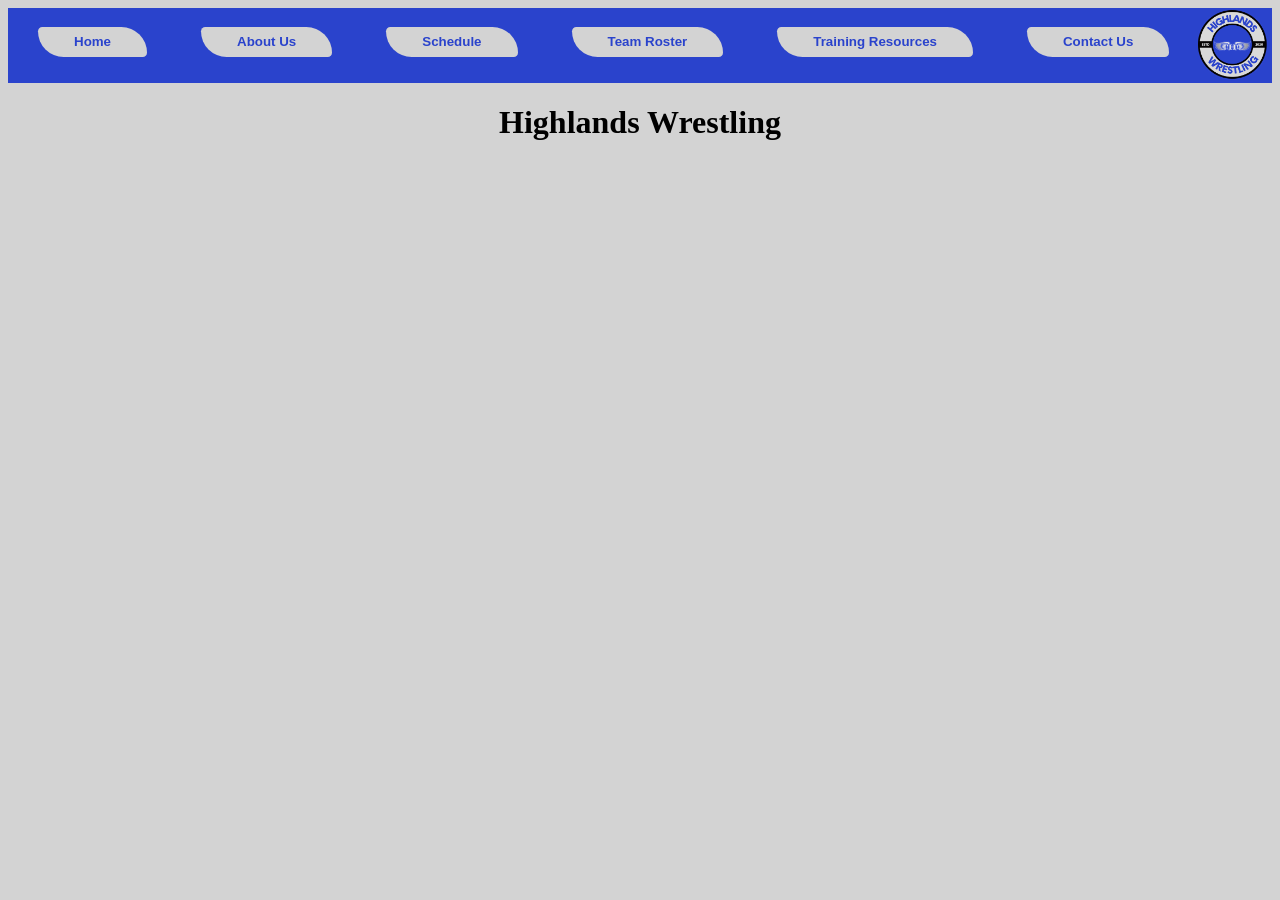
<file: index.html>
<!DOCTYPE html>
<html>
    <head>
    <title>Highlands Wrestling</title>
    </head>

    <div class="nav-container">
        <div class="nav-buttons"> 
          <form action="index.html"><div class="nav-button"><button class="nv-btn" type="submit">Home</button></div></form>
          <form action="aboutus.html"><div class="nav-button"><button class="nv-btn" type="submit">About Us</button></div></form>
          <form action="schedule.html"><div class="nav-button"><button class="nv-btn" type="submit">Schedule</button></div></form>
          <form action="teamroster.html"><div class="nav-button"><button class="nv-btn" type="submit">Team Roster</button></div></form>
          <form action="trainingresources.html"><div class="nav-button"><button class="nv-btn" type="submit">Training Resources</button></div></form>
          <form action="contactus.html"><div class="nav-button"><button class="nv-btn" type="submit">Contact Us</button></div></form>
          <div class="nav-button"><img class="nav-logo" src="Screen Shot 2022-12-02 at 10.09.44 AM.png" width="100%" height="100%"></div>
        </div>
    </div>
        

<link rel="stylesheet" href="stylesheet.css">
   <header>
        <h1 class="center">Highlands Wrestling</h1>
    </header>

   
   

    <main>
        <h2></h2>
    </main>
</file>
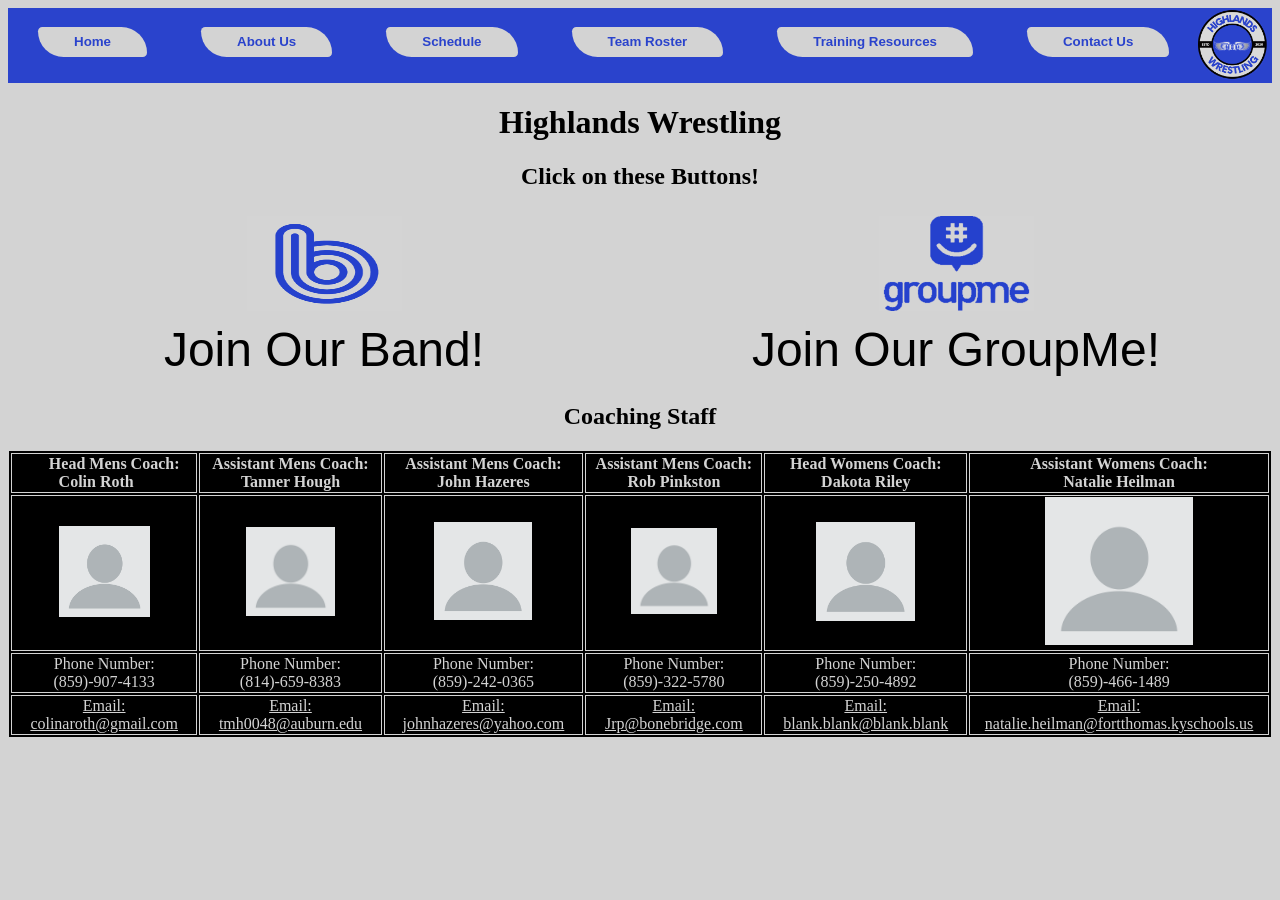
<file: contactus.html>
<!DOCTYPE html>
<html>
    <head>
    <title>Highlands Wrestling</title>
    </head>

    
    <div class="nav-container">
        <div class="nav-buttons"> 
          <form action="index.html"><div class="nav-button"><button class="nv-btn" type="submit">Home</button></div></form>
          <form action="aboutus.html"><div class="nav-button"><button class="nv-btn" type="submit">About Us</button></div></form>
          <form action="schedule.html"><div class="nav-button"><button class="nv-btn" type="submit">Schedule</button></div></form>
          <form action="teamroster.html"><div class="nav-button"><button class="nv-btn" type="submit">Team Roster</button></div></form>
          <form action="trainingresources.html"><div class="nav-button"><button class="nv-btn" type="submit">Training Resources</button></div></form>
          <form action="contactus.html"><div class="nav-button"><button class="nv-btn" type="submit">Contact Us</button></div></form>
          <div class="nav-button"><img class="nav-logo" src="Screen Shot 2022-12-02 at 10.09.44 AM.png" width="100%" height="100%"></div>
        </div>
    </div>
        

<link rel="stylesheet" href="stylesheet.css">
    <header>
        <h1 class="center">Highlands Wrestling</h1>
    </header>

   
   

    <main>

        <h2 class="center">Click on these Buttons!</h2>

        <table class="buttons" width="100%">
            <form action="https://band.us/n/a1af9fDfYeS93" target="_blank"><button class="join" type="submit"><img src="band.png" height="55%" width="25%"><br>Join Our Band!</button></form>
            <form action="https://groupme.com/join_group/71345163/aEkmFY4A" target="_blank"><button class="join" type="submit"><img src="groupme.png" height="55%" width="25%"><br>Join Our GroupMe!</button></form>
        </table>

        <h2 class="center">Coaching Staff</h2>
        
        <table class="Coaches" style="width:100%">
            <tr class="Coaches">
                <div class="coachestable"><th class="Coaches">     Head Mens Coach: <br>Colin Roth    </th></div>
                <div class="coachestable"><th class="Coaches">Assistant Mens Coach: <br>Tanner Hough</th></div>
                <div class="coachestable"><th class="Coaches">Assistant Mens Coach: <br>John Hazeres</th></div>
                <div class="coachestable"><th class="Coaches">Assistant Mens Coach: <br>Rob Pinkston</th></div>
                <div class="coachestable"><th class="Coaches">Head Womens Coach: <br>Dakota Riley</th></div>
                <div class="coachestable"><th class="Coaches">Assistant Womens Coach: <br>Natalie Heilman</th></div>
            </tr> 
            <tr>
                <div class="coachestable"><td class="Coaches"><img src="blank.png" width="50%" height="50%"></td></div>
                <div class="coachestable"><td class="Coaches"><img src="blank.png" width="50%" height="50%"></td></div>
                <div class="coachestable"><td class="Coaches"><img src="blank.png" width="50%" height="50%"></td></div>
                <div class="coachestable"><td class="Coaches"><img src="blank.png" width="50%" height="50%"></td></div>
                <div class="coachestable"><td class="Coaches"><img src="blank.png" width="50%" height="50%"></td></div>
                <div class="coachestable"><td class="Coaches"><img src="blank.png" width="50%" height="50%"></td></div>
            </tr>
            <tr>
                <div class="coachestable"><td class="Coaches">Phone Number: <br>(859)-907-4133</td></div>
                <div class="coachestable"><td class="Coaches">Phone Number: <br>(814)-659-8383</td></div>
                <div class="coachestable"><td class="Coaches">Phone Number: <br>(859)-242-0365</td></div>
                <div class="coachestable"><td class="Coaches">Phone Number: <br>(859)-322-5780</td></div>
                <div class="coachestable"><td class="Coaches">Phone Number: <br>(859)-250-4892</td></div>
                <div class="coachestable"><td class="Coaches">Phone Number: <br>(859)-466-1489</td></div>
            </tr>
            <tr>
                <div class="coachestable"><td class="Coaches"><a href="mailto:colinaroth@gmail.com">Email: colinaroth@gmail.com</a></td></div>
                <div class="coachestable"><td class="Coaches"><a href="mailto:tmh0048@auburn.edu">Email: tmh0048@auburn.edu</a></td></div>
                <div class="coachestable"><td class="Coaches"><a href="mailto:johnhazeres@yahoo.com">Email: johnhazeres@yahoo.com</a></td></div>
                <div class="coachestable"><td class="Coaches"><a href="mailto:Jrp@bonebridge.com">Email: Jrp@bonebridge.com</a></td></div>
                <div class="coachestable"><td class="Coaches"><a href="mailto:Jrp@bonebridge.com">Email: blank.blank@blank.blank</a></td></div>
                <div class="coachestable"><td class="Coaches"><a href="mailto:natalie.heilman@fortthomas.kyschools.us">Email: natalie.heilman@fortthomas.kyschools.us</a></td></div>
            </tr>
        </table>

        

    </main>
</file>
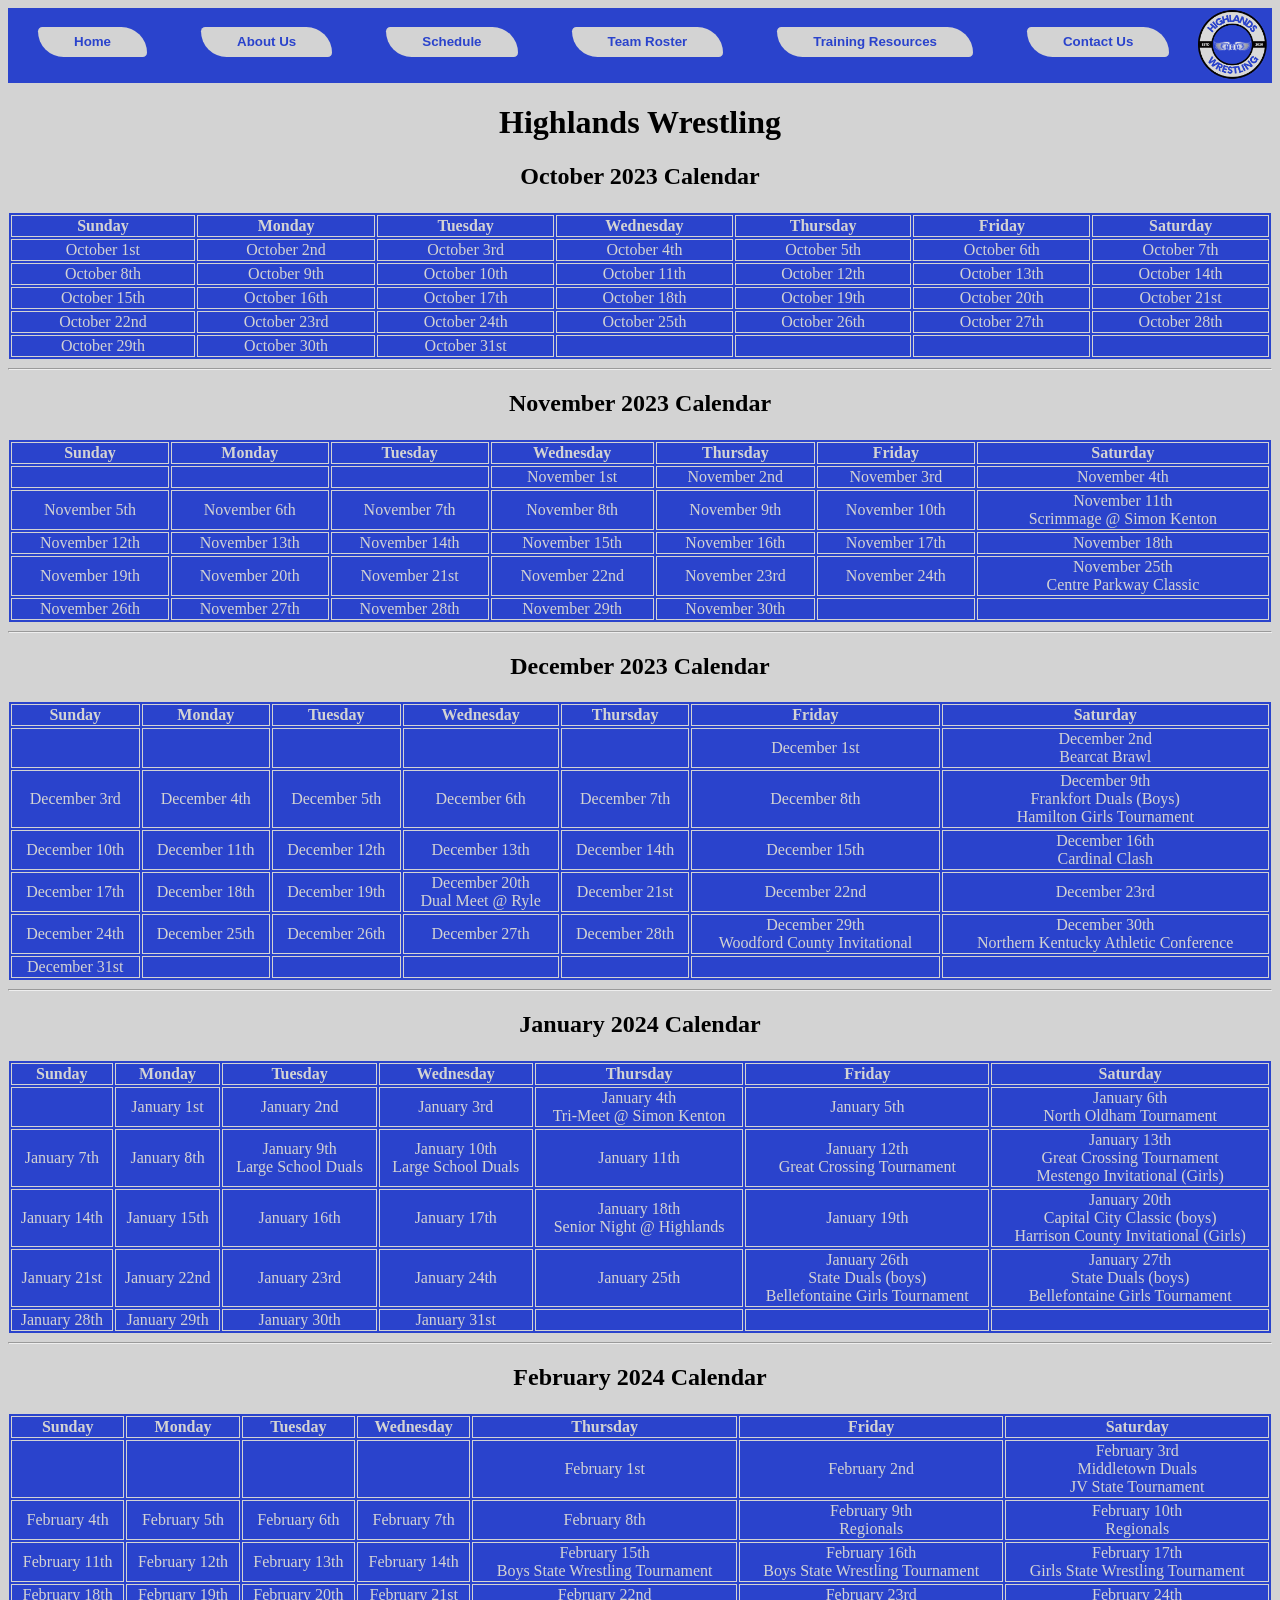
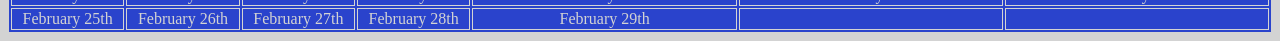
<file: schedule.html>
<!DOCTYPE html>
<html>
    <head>
    <title>Highlands Wrestling</title>
    </head>

    <div class="nav-container">
        <div class="nav-buttons"> 
          <form action="index.html"><div class="nav-button"><button class="nv-btn" type="submit">Home</button></div></form>
          <form action="aboutus.html"><div class="nav-button"><button class="nv-btn" type="submit">About Us</button></div></form>
          <form action="schedule.html"><div class="nav-button"><button class="nv-btn" type="submit">Schedule</button></div></form>
          <form action="teamroster.html"><div class="nav-button"><button class="nv-btn" type="submit">Team Roster</button></div></form>
          <form action="trainingresources.html"><div class="nav-button"><button class="nv-btn" type="submit">Training Resources</button></div></form>
          <form action="contactus.html"><div class="nav-button"><button class="nv-btn" type="submit">Contact Us</button></div></form>
          <div class="nav-button"><img class="nav-logo" src="Screen Shot 2022-12-02 at 10.09.44 AM.png" width="100%" height="100%"></div>
        </div>
    </div>
        

<link rel="stylesheet" href="stylesheet.css">
    <header>
        <h1 class="center">Highlands Wrestling</h1>
    </header>

   
   

    <main>
        <h2 class="center">October 2023 Calendar</h2>
        <table class="daysoftheweek" style="width: 100%;">
            <div class="daysoftheweek">
                <tr class="days">
                    <div class="days"><th class="daysoftheweek">Sunday</th></div>
                    <div class="days"><th class="daysoftheweek">Monday</th></div>
                    <div class="days"><th class="daysoftheweek">Tuesday</th></div>
                    <div class="days"><th class="daysoftheweek">Wednesday</th></div>
                    <div class="days"><th class="daysoftheweek">Thursday</th></div>
                    <div class="days"><th class="daysoftheweek">Friday</th></div>
                    <div class="days"><th class="daysoftheweek">Saturday</th></div>
                </tr>
                <tr>
                    <div class="days"><td class="daysoftheweek">October 1st</td></div>
                    <div class="days"><td class="daysoftheweek">October 2nd</td></div>
                    <div class="days"><td class="daysoftheweek">October 3rd</td></div>
                    <div class="days"><td class="daysoftheweek">October 4th</td></div>
                    <div class="days"><td class="daysoftheweek">October 5th</td></div>
                    <div class="days"><td class="daysoftheweek">October 6th</td></div>
                    <div class="days"><td class="daysoftheweek">October 7th</td></div>
                </tr>
                <tr>
                    <div class="days"><td class="daysoftheweek">October 8th</td></div>
                    <div class="days"><td class="daysoftheweek">October 9th</td></div>
                    <div class="days"><td class="daysoftheweek">October 10th</td></div>
                    <div class="days"><td class="daysoftheweek">October 11th</td></div>
                    <div class="days"><td class="daysoftheweek">October 12th</td></div>
                    <div class="days"><td class="daysoftheweek">October 13th</td></div>
                    <div class="days"><td class="daysoftheweek">October 14th</td></div>
                </tr>
                <tr>
                    <div class="days"><td class="daysoftheweek">October 15th</td></div>
                    <div class="days"><td class="daysoftheweek">October 16th</td></div>
                    <div class="days"><td class="daysoftheweek">October 17th</td></div>
                    <div class="days"><td class="daysoftheweek">October 18th</td></div>
                    <div class="days"><td class="daysoftheweek">October 19th</td></div>
                    <div class="days"><td class="daysoftheweek">October 20th</td></div>
                    <div class="days"><td class="daysoftheweek">October 21st</td></div>
                </tr>
                <tr>
                    <div class="days"><td class="daysoftheweek">October 22nd</td></div>
                    <div class="days"><td class="daysoftheweek">October 23rd</td></div>
                    <div class="days"><td class="daysoftheweek">October 24th</td></div>
                    <div class="days"><td class="daysoftheweek">October 25th</td></div>
                    <div class="days"><td class="daysoftheweek">October 26th</td></div>
                    <div class="days"><td class="daysoftheweek">October 27th</td></div>
                    <div class="days"><td class="daysoftheweek">October 28th</td></div>
                </tr>
                <tr>
                    <div class="days"><td class="daysoftheweek">October 29th</td></div>
                    <div class="days"><td class="daysoftheweek">October 30th</td></div>
                    <div class="days"><td class="daysoftheweek">October 31st</td></div>
                    <div class="days"><td class="daysoftheweek">&nbsp;</td></div>
                    <div class="days"><td class="daysoftheweek">&nbsp;</td></div>
                    <div class="days"><td class="daysoftheweek">&nbsp;</td></div>
                    <div class="days"><td class="daysoftheweek">&nbsp;</td></div>
                </tr>
            </div>
        </table>

        <hr>

        <h2 class="center">November 2023 Calendar</h2>
        <table class="daysoftheweek" style="width: 100%;">
            <div class="daysoftheweek">
                <tr class="days">
                    <div class="days"><th class="daysoftheweek">Sunday</th></div>
                    <div class="days"><th class="daysoftheweek">Monday</th></div>
                    <div class="days"><th class="daysoftheweek">Tuesday</th></div>
                    <div class="days"><th class="daysoftheweek">Wednesday</th></div>
                    <div class="days"><th class="daysoftheweek">Thursday</th></div>
                    <div class="days"><th class="daysoftheweek">Friday</th></div>
                    <div class="days"><th class="daysoftheweek">Saturday</th></div>
                </tr>
                <tr>
                    <div class="days"><td class="daysoftheweek">&nbsp;</td></div>
                    <div class="days"><td class="daysoftheweek">&nbsp;</td></div>
                    <div class="days"><td class="daysoftheweek">&nbsp;</td></div>
                    <div class="days"><td class="daysoftheweek">November 1st</td></div>
                    <div class="days"><td class="daysoftheweek">November 2nd</td></div>
                    <div class="days"><td class="daysoftheweek">November 3rd</td></div>
                    <div class="days"><td class="daysoftheweek">November 4th</td></div>
                </tr>
                <tr>
                    <div class="days"><td class="daysoftheweek">November 5th</td></div>
                    <div class="days"><td class="daysoftheweek">November 6th</td></div>
                    <div class="days"><td class="daysoftheweek">November 7th</td></div>
                    <div class="days"><td class="daysoftheweek">November 8th</td></div>
                    <div class="days"><td class="daysoftheweek">November 9th</td></div>
                    <div class="days"><td class="daysoftheweek">November 10th</td></div>
                    <div class="days"><td class="daysoftheweek">November 11th <br> Scrimmage @ Simon Kenton</td></div>
                </tr>
                <tr>
                    <div class="days"><td class="daysoftheweek">November 12th</td></div>
                    <div class="days"><td class="daysoftheweek">November 13th</td></div>
                    <div class="days"><td class="daysoftheweek">November 14th</td></div>
                    <div class="days"><td class="daysoftheweek">November 15th</td></div>
                    <div class="days"><td class="daysoftheweek">November 16th</td></div>
                    <div class="days"><td class="daysoftheweek">November 17th</td></div>
                    <div class="days"><td class="daysoftheweek">November 18th</td></div>
                </tr>
                <tr>
                    <div class="days"><td class="daysoftheweek">November 19th</td></div>
                    <div class="days"><td class="daysoftheweek">November 20th</td></div>
                    <div class="days"><td class="daysoftheweek">November 21st</td></div>
                    <div class="days"><td class="daysoftheweek">November 22nd</td></div>
                    <div class="days"><td class="daysoftheweek">November 23rd</td></div>
                    <div class="days"><td class="daysoftheweek">November 24th</td></div>
                    <div class="days"><td class="daysoftheweek">November 25th <br> Centre Parkway Classic</td></div>
                </tr>
                <tr>
                    <div class="days"><td class="daysoftheweek">November 26th</td></div>
                    <div class="days"><td class="daysoftheweek">November 27th</td></div>
                    <div class="days"><td class="daysoftheweek">November 28th</td></div>
                    <div class="days"><td class="daysoftheweek">November 29th</td></div>
                    <div class="days"><td class="daysoftheweek">November 30th</td></div>
                    <div class="days"><td class="daysoftheweek">&nbsp;</td></div>
                    <div class="days"><td class="daysoftheweek">&nbsp;</td></div>
                </tr>
            </div>
        </table>

        <hr>

        <h2 class="center">December 2023 Calendar</h2>
        <table class="daysoftheweek" style="width: 100%;">
            <div class="daysoftheweek">
                <tr class="days">
                    <div class="days"><th class="daysoftheweek">Sunday</th></div>
                    <div class="days"><th class="daysoftheweek">Monday</th></div>
                    <div class="days"><th class="daysoftheweek">Tuesday</th></div>
                    <div class="days"><th class="daysoftheweek">Wednesday</th></div>
                    <div class="days"><th class="daysoftheweek">Thursday</th></div>
                    <div class="days"><th class="daysoftheweek">Friday</th></div>
                    <div class="days"><th class="daysoftheweek">Saturday</th></div>
                </tr>
                <tr>
                    <div class="days"><td class="daysoftheweek">&nbsp;</td></div>
                    <div class="days"><td class="daysoftheweek">&nbsp;</td></div>
                    <div class="days"><td class="daysoftheweek">&nbsp;</td></div>
                    <div class="days"><td class="daysoftheweek">&nbsp;</td></div>
                    <div class="days"><td class="daysoftheweek">&nbsp;</td></div>
                    <div class="days"><td class="daysoftheweek">December 1st</td></div>
                    <div class="days"><td class="daysoftheweek">December 2nd <br> Bearcat Brawl</td></div>
                </tr>
                <tr>
                    <div class="days"><td class="daysoftheweek">December 3rd</td></div>
                    <div class="days"><td class="daysoftheweek">December 4th</td></div>
                    <div class="days"><td class="daysoftheweek">December 5th</td></div>
                    <div class="days"><td class="daysoftheweek">December 6th</td></div>
                    <div class="days"><td class="daysoftheweek">December 7th</td></div>
                    <div class="days"><td class="daysoftheweek">December 8th</td></div>
                    <div class="days"><td class="daysoftheweek">December 9th <br> Frankfort Duals (Boys) <br> Hamilton Girls Tournament</td></div>
                </tr>
                <tr>
                    <div class="days"><td class="daysoftheweek">December 10th</td></div>
                    <div class="days"><td class="daysoftheweek">December 11th</td></div>
                    <div class="days"><td class="daysoftheweek">December 12th</td></div>
                    <div class="days"><td class="daysoftheweek">December 13th</td></div>
                    <div class="days"><td class="daysoftheweek">December 14th</td></div>
                    <div class="days"><td class="daysoftheweek">December 15th</td></div>
                    <div class="days"><td class="daysoftheweek">December 16th <br> Cardinal Clash</td></div>
                </tr>
                <tr>
                    <div class="days"><td class="daysoftheweek">December 17th</td></div>
                    <div class="days"><td class="daysoftheweek">December 18th</td></div>
                    <div class="days"><td class="daysoftheweek">December 19th</td></div>
                    <div class="days"><td class="daysoftheweek">December 20th <br> Dual Meet @ Ryle</td></div>
                    <div class="days"><td class="daysoftheweek">December 21st</td></div>
                    <div class="days"><td class="daysoftheweek">December 22nd</td></div>
                    <div class="days"><td class="daysoftheweek">December 23rd</td></div>
                </tr>
                <tr>
                    <div class="days"><td class="daysoftheweek">December 24th</td></div>
                    <div class="days"><td class="daysoftheweek">December 25th</td></div>
                    <div class="days"><td class="daysoftheweek">December 26th</td></div>
                    <div class="days"><td class="daysoftheweek">December 27th</td></div>
                    <div class="days"><td class="daysoftheweek">December 28th</td></div>
                    <div class="days"><td class="daysoftheweek">December 29th <br> Woodford County Invitational</td></div>
                    <div class="days"><td class="daysoftheweek">December 30th <br> Northern Kentucky Athletic Conference</td></div>
                </tr>
                <tr>
                    <div class="days"><td class="daysoftheweek">December 31st</td></div>
                    <div class="days"><td class="daysoftheweek">&nbsp;</td></div>
                    <div class="days"><td class="daysoftheweek">&nbsp;</td></div>
                    <div class="days"><td class="daysoftheweek">&nbsp;</td></div>
                    <div class="days"><td class="daysoftheweek">&nbsp;</td></div>
                    <div class="days"><td class="daysoftheweek">&nbsp;</td></div>
                    <div class="days"><td class="daysoftheweek">&nbsp;</td></div>
                </tr>
            </div>
        </table>

        <hr>

        <h2 class="center">January 2024 Calendar</h2>
        <table class="daysoftheweek" style="width: 100%;">
            <div class="daysoftheweek">
                <tr class="days">
                    <div class="days"><th class="daysoftheweek">Sunday</th></div>
                    <div class="days"><th class="daysoftheweek">Monday</th></div>
                    <div class="days"><th class="daysoftheweek">Tuesday</th></div>
                    <div class="days"><th class="daysoftheweek">Wednesday</th></div>
                    <div class="days"><th class="daysoftheweek">Thursday</th></div>
                    <div class="days"><th class="daysoftheweek">Friday</th></div>
                    <div class="days"><th class="daysoftheweek">Saturday</th></div>
                </tr>
                <tr>
                    <div class="days"><td class="daysoftheweek">&nbsp;</td></div>
                    <div class="days"><td class="daysoftheweek">January 1st</td></div>
                    <div class="days"><td class="daysoftheweek">January 2nd</td></div>
                    <div class="days"><td class="daysoftheweek">January 3rd</td></div>
                    <div class="days"><td class="daysoftheweek">January 4th <br> Tri-Meet @ Simon Kenton</td></div>
                    <div class="days"><td class="daysoftheweek">January 5th</td></div>
                    <div class="days"><td class="daysoftheweek">January 6th <br> North Oldham Tournament</td></div>
                </tr>
                <tr>
                    <div class="days"><td class="daysoftheweek">January 7th</td></div>
                    <div class="days"><td class="daysoftheweek">January 8th</td></div>
                    <div class="days"><td class="daysoftheweek">January 9th <br> Large School Duals</td></div>
                    <div class="days"><td class="daysoftheweek">January 10th <br> Large School Duals</td></div>
                    <div class="days"><td class="daysoftheweek">January 11th</td></div>
                    <div class="days"><td class="daysoftheweek">January 12th <br> Great Crossing Tournament</td></div>
                    <div class="days"><td class="daysoftheweek">January 13th <br> Great Crossing Tournament <br> Mestengo Invitational (Girls)</td></div>
                </tr>
                <tr>
                    <div class="days"><td class="daysoftheweek">January 14th</td></div>
                    <div class="days"><td class="daysoftheweek">January 15th</td></div>
                    <div class="days"><td class="daysoftheweek">January 16th</td></div>
                    <div class="days"><td class="daysoftheweek">January 17th</td></div>
                    <div class="days"><td class="daysoftheweek">January 18th <br> Senior Night @ Highlands</td></div>
                    <div class="days"><td class="daysoftheweek">January 19th</td></div>
                    <div class="days"><td class="daysoftheweek">January 20th <br> Capital City Classic (boys) <br> Harrison County Invitational (Girls)</td></div>
                </tr>
                <tr>
                    <div class="days"><td class="daysoftheweek">January 21st</td></div>
                    <div class="days"><td class="daysoftheweek">January 22nd</td></div>
                    <div class="days"><td class="daysoftheweek">January 23rd</td></div>
                    <div class="days"><td class="daysoftheweek">January 24th</td></div>
                    <div class="days"><td class="daysoftheweek">January 25th</td></div>
                    <div class="days"><td class="daysoftheweek">January 26th <br> State Duals (boys) <br> Bellefontaine Girls Tournament</td></div>
                    <div class="days"><td class="daysoftheweek">January 27th <br> State Duals (boys) <br> Bellefontaine Girls Tournament</td></div>
                </tr>
                <tr>
                    <div class="days"><td class="daysoftheweek">January 28th</td></div>
                    <div class="days"><td class="daysoftheweek">January 29th</td></div>
                    <div class="days"><td class="daysoftheweek">January 30th</td></div>
                    <div class="days"><td class="daysoftheweek">January 31st</td></div>
                    <div class="days"><td class="daysoftheweek">&nbsp;</td></div>
                    <div class="days"><td class="daysoftheweek">&nbsp;</td></div>
                    <div class="days"><td class="daysoftheweek">&nbsp;</td></div>
                </tr>
            </div>
        </table>

        <hr>

        <h2 class="center">February 2024 Calendar</h2>
        <table class="daysoftheweek" style="width: 100%;">
            <div class="daysoftheweek">
                <tr class="days">
                    <div class="days"><th class="daysoftheweek">Sunday</th></div>
                    <div class="days"><th class="daysoftheweek">Monday</th></div>
                    <div class="days"><th class="daysoftheweek">Tuesday</th></div>
                    <div class="days"><th class="daysoftheweek">Wednesday</th></div>
                    <div class="days"><th class="daysoftheweek">Thursday</th></div>
                    <div class="days"><th class="daysoftheweek">Friday</th></div>
                    <div class="days"><th class="daysoftheweek">Saturday</th></div>
                </tr>
                <tr>
                    <div class="days"><td class="daysoftheweek">&nbsp;</td></div>
                    <div class="days"><td class="daysoftheweek">&nbsp;</td></div>
                    <div class="days"><td class="daysoftheweek">&nbsp;</td></div>
                    <div class="days"><td class="daysoftheweek">&nbsp;</td></div>
                    <div class="days"><td class="daysoftheweek">February 1st</td></div>
                    <div class="days"><td class="daysoftheweek">February 2nd</td></div>
                    <div class="days"><td class="daysoftheweek">February 3rd <br> Middletown Duals <br> JV State Tournament</td></div>
                </tr>
                <tr>
                    <div class="days"><td class="daysoftheweek">February 4th</td></div>
                    <div class="days"><td class="daysoftheweek">February 5th</td></div>
                    <div class="days"><td class="daysoftheweek">February 6th</td></div>
                    <div class="days"><td class="daysoftheweek">February 7th</td></div>
                    <div class="days"><td class="daysoftheweek">February 8th</td></div>
                    <div class="days"><td class="daysoftheweek">February 9th <br> Regionals</td></div>
                    <div class="days"><td class="daysoftheweek">February 10th <br> Regionals</td></div>
                </tr>
                <tr>
                    <div class="days"><td class="daysoftheweek">February 11th</td></div>
                    <div class="days"><td class="daysoftheweek">February 12th</td></div>
                    <div class="days"><td class="daysoftheweek">February 13th</td></div>
                    <div class="days"><td class="daysoftheweek">February 14th</td></div>
                    <div class="days"><td class="daysoftheweek">February 15th <br> Boys State Wrestling Tournament</td></div>
                    <div class="days"><td class="daysoftheweek">February 16th <br> Boys State Wrestling Tournament</td></div>
                    <div class="days"><td class="daysoftheweek">February 17th <br> Girls State Wrestling Tournament</td></div>
                </tr>
                <tr>
                    <div class="days"><td class="daysoftheweek">February 18th</td></div>
                    <div class="days"><td class="daysoftheweek">February 19th</td></div>
                    <div class="days"><td class="daysoftheweek">February 20th</td></div>
                    <div class="days"><td class="daysoftheweek">February 21st</td></div>
                    <div class="days"><td class="daysoftheweek">February 22nd</td></div>
                    <div class="days"><td class="daysoftheweek">February 23rd</td></div>
                    <div class="days"><td class="daysoftheweek">February 24th</td></div>
                </tr>
                <tr>
                    <div class="days"><td class="daysoftheweek">February 25th</td></div>
                    <div class="days"><td class="daysoftheweek">February 26th</td></div>
                    <div class="days"><td class="daysoftheweek">February 27th</td></div>
                    <div class="days"><td class="daysoftheweek">February 28th</td></div>
                    <div class="days"><td class="daysoftheweek">February 29th</td></div>
                    <div class="days"><td class="daysoftheweek">&nbsp;</td></div>
                    <div class="days"><td class="daysoftheweek">&nbsp;</td></div>
                </tr>
            </div>
        </table>
    </main>
</file>
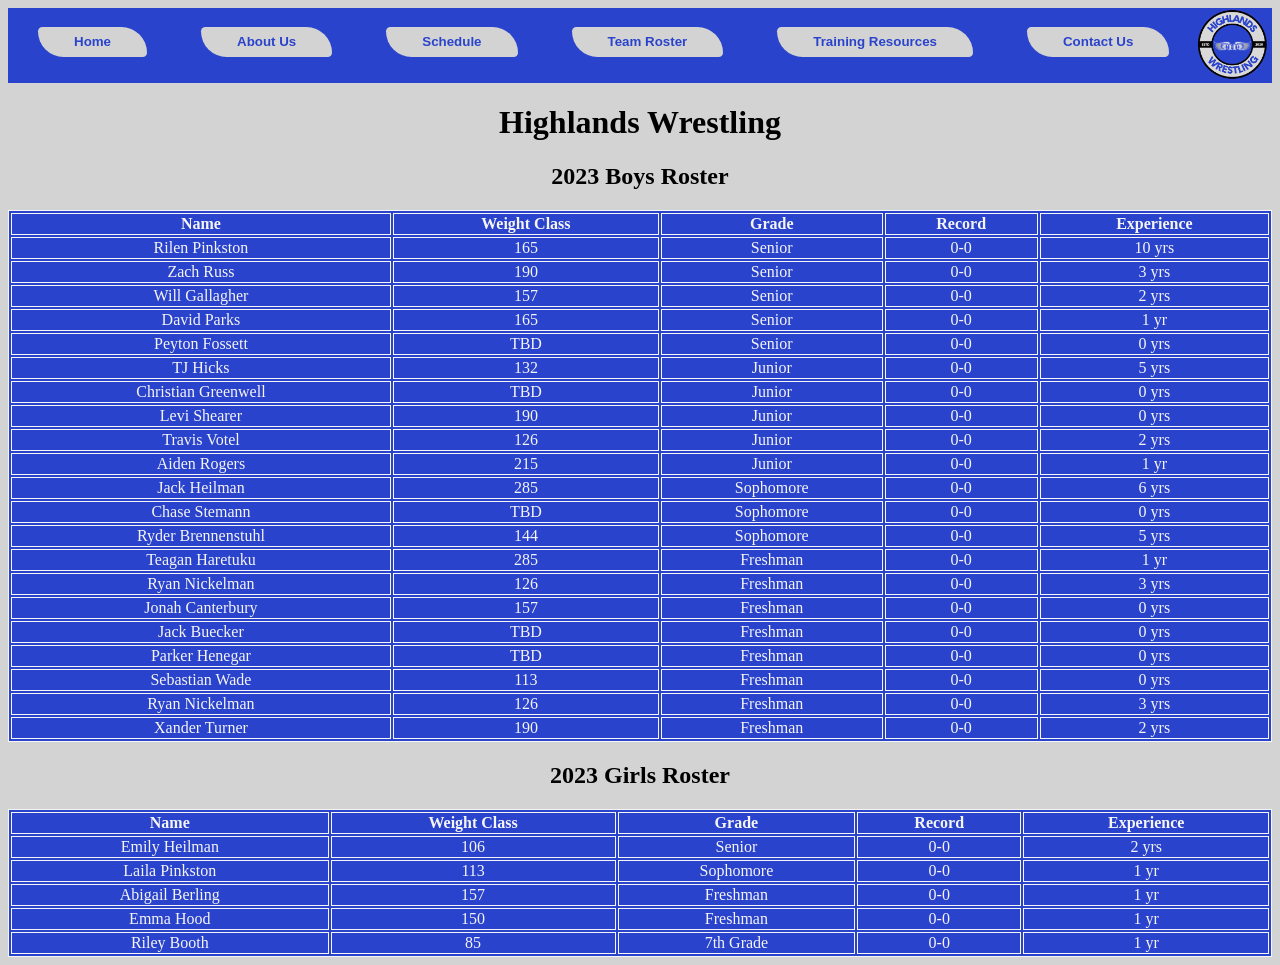
<file: teamroster.html>
<!DOCTYPE html>
<html>
    <head>
    <title>Highlands Wrestling</title>
    </head>

    <div class="nav-container">
        <div class="nav-buttons"> 
          <form action="index.html"><div class="nav-button"><button class="nv-btn" type="submit">Home</button></div></form>
          <form action="aboutus.html"><div class="nav-button"><button class="nv-btn" type="submit">About Us</button></div></form>
          <form action="schedule.html"><div class="nav-button"><button class="nv-btn" type="submit">Schedule</button></div></form>
          <form action="teamroster.html"><div class="nav-button"><button class="nv-btn" type="submit">Team Roster</button></div></form>
          <form action="trainingresources.html"><div class="nav-button"><button class="nv-btn" type="submit">Training Resources</button></div></form>
          <form action="contactus.html"><div class="nav-button"><button class="nv-btn" type="submit">Contact Us</button></div></form>
          <div class="nav-button"><img class="nav-logo" src="Screen Shot 2022-12-02 at 10.09.44 AM.png" width="100%" height="100%"></div>
        </div>
    </div>
        

<link rel="stylesheet" href="stylesheet.css">
    <header>
        <h1 class="center">Highlands Wrestling</h1>
    </header>

   
   

    <main>
        <h2 class="center">2023 Boys Roster</h2>
        <table class="Roster" style="width:100%">
            <tr class="Roster">
                
                <th class="Roster">Name</th>
                <th class="Roster">Weight Class</th>
                <th class="Roster">Grade</th>
                <th class="Roster">Record</th>
                <th class="Roster">Experience</th>
            </tr>
            <tr class="Roster">
                <td class="Roster">Rilen Pinkston</td>
                <td class="Roster">165</td>
                <td class="Roster">Senior</td>
                <td class="Roster">0-0</td>
                <td class="Roster">10 yrs</td>
            </tr>
            <tr>
                <td class="Roster">Zach Russ</td>
                <td class="Roster">190</td>
                <td class="Roster">Senior</td>
                <td class="Roster">0-0</td>
                <td class="Roster">3 yrs</td>
            </tr>
            <tr class="Roster">
                <td class="Roster">Will Gallagher</td>
                <td class="Roster">157</td>
                <td class="Roster">Senior</td>
                <td class="Roster">0-0</td>
                <td class="Roster">2 yrs</td>
            </tr>
            <tr>
                <td class="Roster">David Parks</td>
                <td class="Roster">165</td>
                <td class="Roster">Senior</td>
                <td class="Roster">0-0</td>
                <td class="Roster">1 yr</td>
            </tr>
            <tr class="Roster">
                <td class="Roster">Peyton Fossett</td>
                <td class="Roster">TBD</td>
                <td class="Roster">Senior</td>
                <td class="Roster">0-0</td>
                <td class="Roster">0 yrs</td>
            </tr>
            <tr class="Roster">
                <td class="Roster">TJ Hicks</td>
                <td class="Roster">132</td>
                <td class="Roster">Junior</td>
                <td class="Roster">0-0</td>
                <td class="Roster">5 yrs</td>
            </tr>
            <tr class="Roster">
                <td class="Roster">Christian Greenwell</td>
                <td class="Roster">TBD</td>
                <td class="Roster">Junior</td>
                <td class="Roster">0-0</td>
                <td class="Roster">0 yrs</td>
            </tr>
            <tr class="Roster">
                <td class="Roster">Levi Shearer</td>
                <td class="Roster">190</td>
                <td class="Roster">Junior</td>
                <td class="Roster">0-0</td>
                <td class="Roster">0 yrs</td>
            </tr>
            <tr class="Roster">
                <td class="Roster" >Travis Votel</td>
                <td class="Roster">126</td>
                <td class="Roster">Junior</td>
                <td class="Roster">0-0</td>
                <td class="Roster">2 yrs</td>
            </tr>
            <tr class="Roster">
                <td class="Roster">Aiden Rogers</td>
                <td class="Roster">215</td>
                <td class="Roster">Junior</td>
                <td class="Roster">0-0</td>
                <td class="Roster">1 yr</td>
            </tr>
            <tr class="Roster">
                <td class="Roster">Jack Heilman</td>
                <td class="Roster">285</td>
                <td class="Roster">Sophomore</td>
                <td class="Roster">0-0</td>
                <td class="Roster">6 yrs</td>
            </tr>
            <tr class="Roster">
                <td class="Roster">Chase Stemann</td>
                <td class="Roster">TBD</td>
                <td class="Roster">Sophomore</td>
                <td class="Roster">0-0</td>
                <td class="Roster">0 yrs</td>
            </tr>
            <tr class="Roster">
                <td class="Roster">Ryder Brennenstuhl</td>
                <td class="Roster">144</td>
                <td class="Roster">Sophomore</td>
                <td class="Roster">0-0</td>
                <td class="Roster">5 yrs</td>
            </tr>
            <tr class="Roster">
                <td class="Roster">Teagan Haretuku</td>
                <td class="Roster">285</td>
                <td class="Roster">Freshman</td>
                <td class="Roster">0-0</td>
                <td class="Roster">1 yr</td>
            </tr>
            <tr class="Roster">
                <td class="Roster">Ryan Nickelman</td>
                <td class="Roster">126</td>
                <td class="Roster">Freshman</td>
                <td class="Roster">0-0</td>
                <td class="Roster">3 yrs</td>
            </tr>
            <tr class="Roster">
                <td class="Roster">Jonah Canterbury</td>
                <td class="Roster">157</td>
                <td class="Roster">Freshman</td>
                <td class="Roster">0-0</td>
                <td class="Roster">0 yrs</td>
            </tr>
            <tr class="Roster">
                <td class="Roster">Jack Buecker</td>
                <td class="Roster">TBD</td>
                <td class="Roster">Freshman</td>
                <td class="Roster">0-0</td>
                <td class="Roster">0 yrs</td>
            </tr>
            <tr class="Roster">
                <td class="Roster">Parker Henegar</td>
                <td class="Roster">TBD</td>
                <td class="Roster">Freshman</td>
                <td class="Roster">0-0</td>
                <td class="Roster">0 yrs</td>
            </tr>
            <tr class="Roster">
                <td class="Roster">Sebastian Wade</td>
                <td class="Roster">113</td>
                <td class="Roster">Freshman</td>
                <td class="Roster">0-0</td>
                <td class="Roster">0 yrs</td>
            </tr>
            <tr class="Roster">
                <td class="Roster">Ryan Nickelman</td>
                <td class="Roster">126</td>
                <td class="Roster">Freshman</td>
                <td class="Roster">0-0</td>
                <td class="Roster">3 yrs</td>
            </tr>
            <tr class="Roster">
                <td class="Roster">Xander Turner</td> 
                <td class="Roster">190</td>
                <td class="Roster">Freshman</td>
                <td class="Roster">0-0</td>
                <td class="Roster">2 yrs</td>
            </tr>



        </table>
        <h2 class="center">2023 Girls Roster</h2>
        <table class="Roster" style="width:100%">
            <tr class="Roster">
                
                <th class="Roster">Name</th>
                <th class="Roster">Weight Class</th>
                <th class="Roster">Grade</th>
                <th class="Roster">Record</th>
                <th class="Roster">Experience</th>
            </tr>
            <tr class="Roster">
                <td class="Roster">Emily Heilman</td>
                <td class="Roster">106</td>
                <td class="Roster">Senior</td>
                <td class="Roster">0-0</td>
                <td class="Roster">2 yrs</td>
            </tr>
            <tr class="Roster">
                <td class="Roster">Laila Pinkston</td>
                <td class="Roster">113</td>
                <td class="Roster">Sophomore</td>
                <td class="Roster">0-0</td>
                <td class="Roster">1 yr</td>
            </tr>
            <tr class="Roster">
                <td class="Roster">Abigail Berling</td>
                <td class="Roster">157</td>
                <td class="Roster">Freshman</td>
                <td class="Roster">0-0</td>
                <td class="Roster">1 yr</td>
            </tr>
            <tr class="Roster">
                <td class="Roster">Emma Hood</td>
                <td class="Roster">150</td>
                <td class="Roster">Freshman</td>
                <td class="Roster">0-0</td>
                <td class="Roster">1 yr</td>
            </tr>
            <tr class="Roster">
                <td class="Roster">Riley Booth</td>
                <td class="Roster">85</td>
                <td class="Roster">7th Grade</td>
                <td class="Roster">0-0</td>
                <td class="Roster">1 yr</td>
            </tr>
        </table>
    </main>
</file>
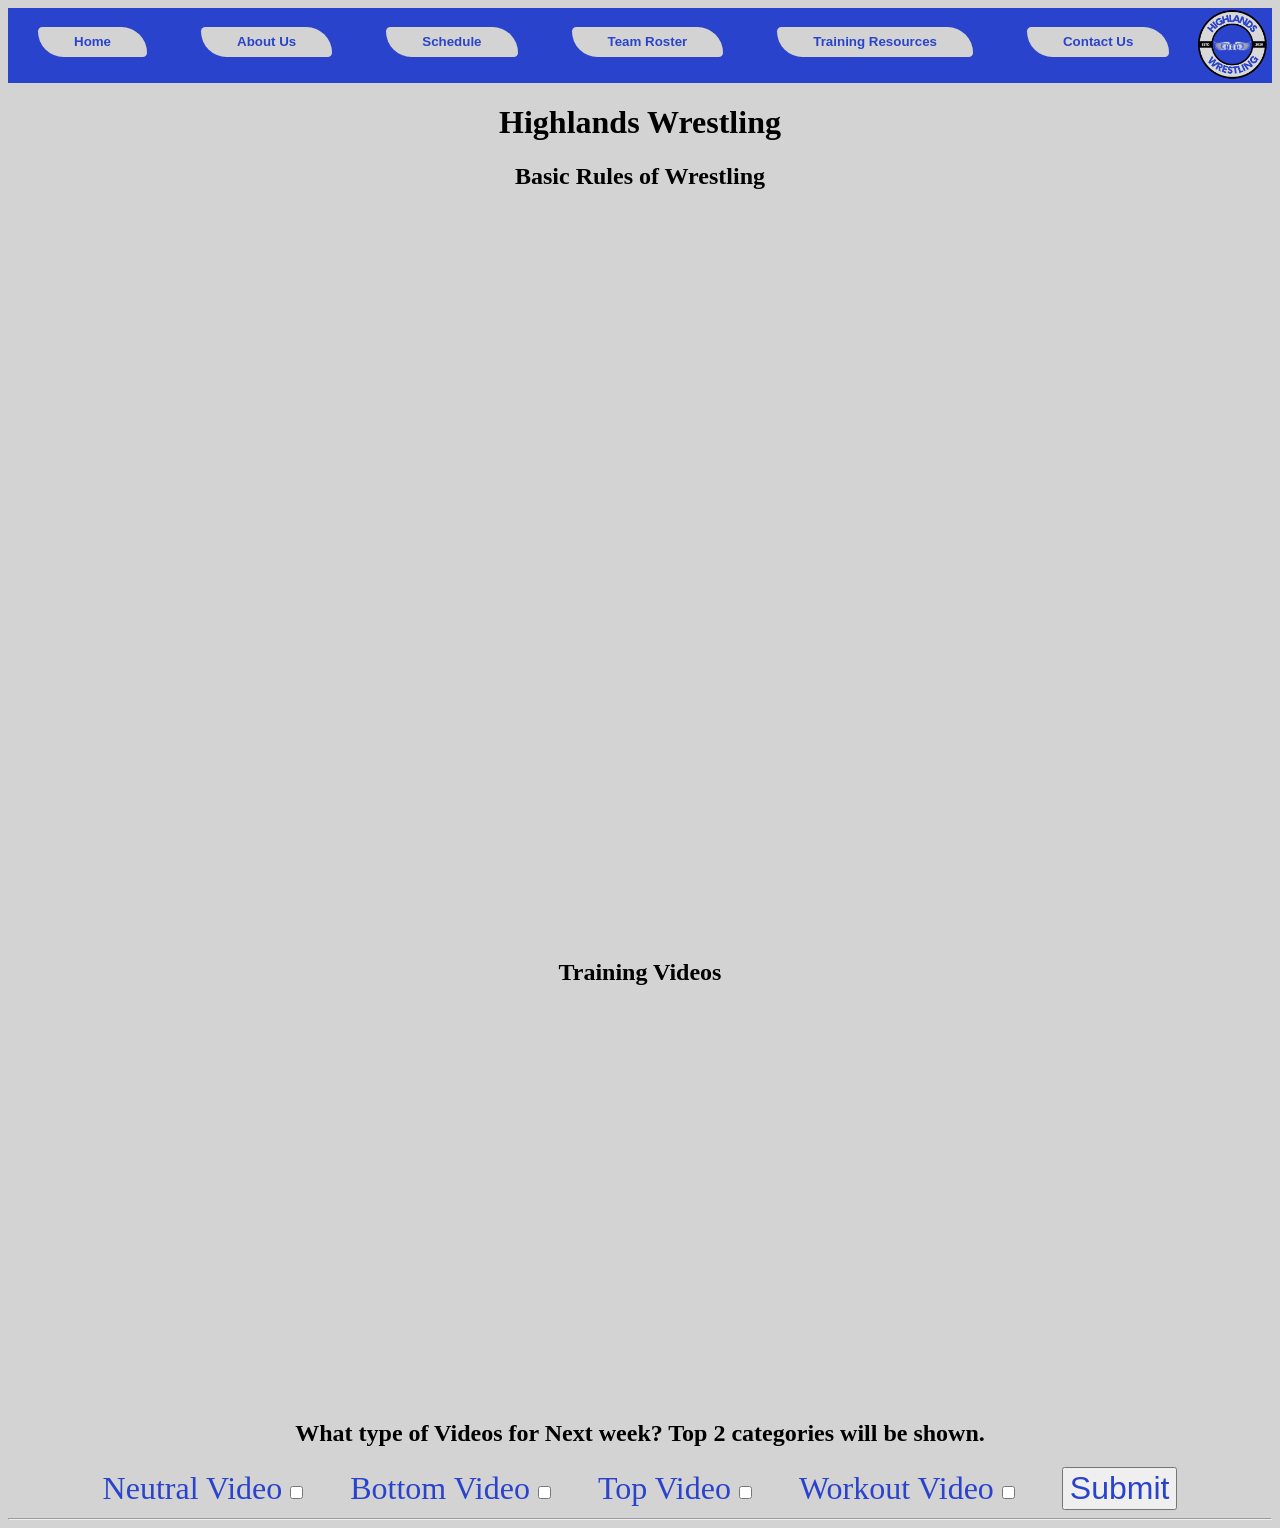
<file: trainingresources.html>
<!DOCTYPE html>
<html>
    <head>
    <title>Highlands Wrestling</title>
    </head>

    <div class="nav-container">
        <div class="nav-buttons"> 
          <form action="index.html"><div class="nav-button"><button class="nv-btn" type="submit">Home</button></div></form>
          <form action="aboutus.html"><div class="nav-button"><button class="nv-btn" type="submit">About Us</button></div></form>
          <form action="schedule.html"><div class="nav-button"><button class="nv-btn" type="submit">Schedule</button></div></form>
          <form action="teamroster.html"><div class="nav-button"><button class="nv-btn" type="submit">Team Roster</button></div></form>
          <form action="trainingresources.html"><div class="nav-button"><button class="nv-btn" type="submit">Training Resources</button></div></form>
          <form action="contactus.html"><div class="nav-button"><button class="nv-btn" type="submit">Contact Us</button></div></form>
          <div class="nav-button"><img class="nav-logo" src="Screen Shot 2022-12-02 at 10.09.44 AM.png" width="100%" height="100%"></div>
        </div>
    </div>
        

<link rel="stylesheet" href="stylesheet.css">
    <header>
        <h1 class="center">Highlands Wrestling</h1>
    </header>

   
   

    <main>
        <h2 class="center">Basic Rules of Wrestling</h2>
        <div class="container">
        <iframe class="embeddedvideo" src="https://www.youtube.com/embed/GbWB1mPa69c?si=jido_6ijvq6tW7hs" title="YouTube video player" frameborder="0" allow="accelerometer; autoplay; clipboard-write; encrypted-media; gyroscope; picture-in-picture; web-share" allowfullscreen></iframe>
        </div>

        <br>

        <h2 class="center">Training Videos</h2>

            <table style="width: 100%;">
                <tr>
                    <th>
                        <div class="container">
                        <iframe class="embeddedvideo" src="https://www.youtube.com/embed/qkquPGo4lzA?si=rNkxTlF4XuCWNwGm" title="YouTube video player" frameborder="0" allow="accelerometer; autoplay; clipboard-write; encrypted-media; gyroscope; picture-in-picture; web-share" allowfullscreen></iframe></th>
                        </div>
                    </th>
                    <th>
                        <div class="container">
                        <iframe class="embeddedvideo" src="https://www.youtube.com/embed/bvPUSWbczSw?si=sjw8HU4Fa--oO2VF" title="YouTube video player" frameborder="0" allow="accelerometer; autoplay; clipboard-write; encrypted-media; gyroscope; picture-in-picture; web-share" allowfullscreen></iframe></th>
                        </div>
                    </th>
                </tr>
            </table>
<br>
<br>
    <div class="formcontainer">

        <h2 class="center">What type of Videos for Next week? Top 2 categories will be shown.</h2>

        <form class="center" class="feedback" action="">
            <label class="feedback" for="helpful">Neutral Video</label>
            <input class="feedback" type="checkbox" id="helpful" name="helpful">
            &nbsp;&nbsp;&nbsp;&nbsp;&nbsp;&nbsp;&nbsp;&nbsp;&nbsp;
            <label class="feedback" for="nothelpful">Bottom Video</label>
            <input class="feedback" type="checkbox" id="nothelpful" name="nothelpful">
            &nbsp;&nbsp;&nbsp;&nbsp;&nbsp;&nbsp;&nbsp;&nbsp;&nbsp;
            <label class="feedback" for="trashvideos">Top Video</label>
            <input class="feedback" type="checkbox" id="trashvideos" name="trashvideos">
            &nbsp;&nbsp;&nbsp;&nbsp;&nbsp;&nbsp;&nbsp;&nbsp;&nbsp;
            <label class="feedback" for="trashvideos">Workout Video</label>
            <input class="feedback" type="checkbox" id="trashvideos" name="trashvideos">
            &nbsp;&nbsp;&nbsp;&nbsp;&nbsp;&nbsp;&nbsp;&nbsp;&nbsp;
            <input class="feedback" type="submit" value="Submit">
        </form>
    </div>

    <hr>
    </main>
</file>
<file: stylesheet.css>
body {
        background-color: lightgray;
    }
  
  .nav-container{
    display: flex;
    width: 100%;
    height: 75px;
    top: 0px;
    background-color: #2a43cc;
  }

  .nav-buttons{
    display: inline-flex;
    flex-basis: 100%;
    justify-content: space-between;
  }

  .nv-btn{
    background-color: lightgrey;
    border: transparent;
    border-radius: 5px 30px;
    min-width: 100%;
    min-height: 30px;
    color: #2a43cc;   
    margin-left: 30px;
    margin-right: 30px;
    margin-top: 18.75px;
  }
  
  .nv-log{
    background-color: #2a43cc;
    border: transparent;
    border-radius: 5px 30px;
    float: right;
    margin-right: 25px;
    transform: translateY(-100%)
  }
  
  .nv-btn, .nv-log{
    font-weight: bold;
  }
  
  .nv-btn:hover, .nv-log:hover{
    background-color: whitesmoke;
    box-shadow: 10px 10px 25px black;
  }

  .Roster {
    background-color: #2a43cc;
    color: whitesmoke;
    text-align: center;
    border: 1px solid whitesmoke;
  }

  colgroup {
    box-sizing: content-box 20%; 
  }

  .Coaches {
    background-color: black;
    color: lightgrey;
    text-align: center;
    border: 1px solid lightgrey;
  }

  .join {
    background-color: lightgrey;
    text-align: center;
    font-size: 48px;
    width: 50%;
    height: 173.63px;
    border: transparent;
  }

  .daysoftheweek {
    background-color: #2a43cc;
    color: lightgrey;
    text-align: center;
    border: 1px solid lightgrey;
  }

  .days {
    max-width: 16.667%;
  }

  .center {
    text-align: center;
    align-content: center;
    align-items: center;
  }

  .feedback {
    font-size: xx-large;
    color: #2a43cc;
  }

  .formcontainer{
    padding: 0%;
    margin: 0%;
    border: 0%;
  }

  .floatleft {
    float: left;
  }

  .floatright {
    float: right;
  }

  .container {
    position: relative;
    width: 100%;
    overflow: hidden;
    padding-top: 56.25%;
  }

  .embeddedvideo {
    position: absolute;
    top: 0;
    left: 0;
    bottom: 0;
    right: 0;
    width: 100%;
    height: 100%;
    border: none;
  }

  a:link {
    color: lightgrey;
  }

  a:hover {
    color: #2a43cc;
  }

  a:visited {
    color: #2a43cc;
  }

  a:active {
    color: lightgrey;
  }
</file>
